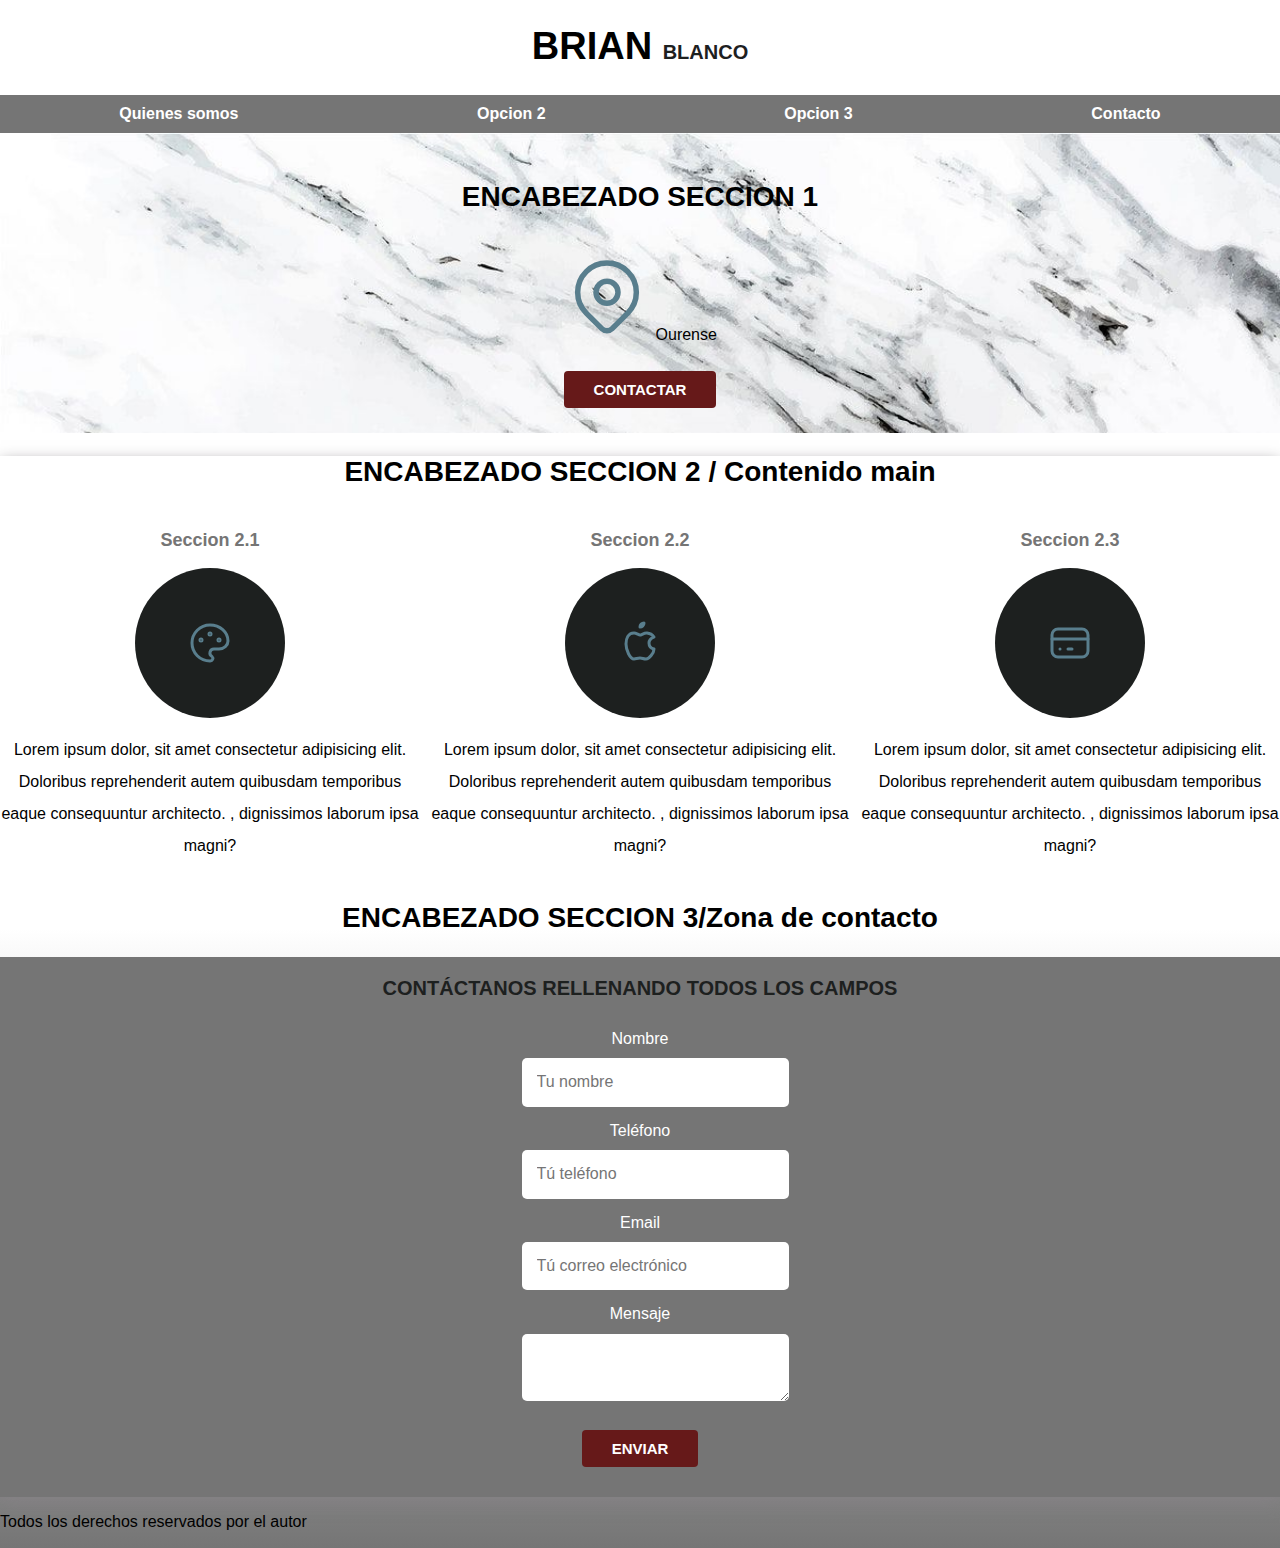
<file: index.html>
<!DOCTYPE html>
<html lang="en">
<head>
    <meta charset="UTF-8">
    <meta http-equiv="X-UA-Compatible" content="IE=edge">
    <meta name="viewport" content="width=device-width, initial-scale=1.0">
    
    <link rel="preload" href="css/normalize.css" as="style"> 
    <link rel="stylesheet" href="css/normalize.css"> <!-- para que los navegadores interpreten bien el diseño ( y se vea bien en distintos navegadores , como nosotros lo configuremos ) -->
    <link rel="preconnect" href="https://fonts.gstatic.com">
    <link href="https://fonts.googleapis.com/css2?family=Cormorant+Garamond:wght@300&display=swap" rel="stylesheet">    
   
    <link rel="preload" href="css/style.css" as="style"> 
    <link rel="stylesheet" href="css/style.css">


    <title> web1app </title>
</head>
<body>

    <!-- HEADER -->
    <header>
        <h1 class="titulo"> BRIAN  <span>BLANCO</span></h1>
    </header>



    <nav class="navegacion-principal contenedor" id="navIndex"><!-- una vez que le demos click a donde iria-->
        <a href="nosotros.html">Quienes somos</a>  <!-- si no tenemos el aerchivo podemos poner href="#"-->
        <a href="#">Opcion 2</a>
        <a href="#">Opcion 3</a>
        <a href="#zonaContacto">Contacto</a>
    </nav>

    <!--<img src="img/tiger_bg.jpg"> -->
    
    <section class="fondoUbic"><!--si el 1º elemento hijo es un Header suele requerirse section -->
        <div class="contenidofondoUbic">
            <h2>ENCABEZADO SECCION 1</h2>
           
            <div class="ubicacion">
                <p>
                    <svg xmlns="http://www.w3.org/2000/svg" class="icon icon-tabler icon-tabler-map-pin" width="88" height="88" viewBox="0 0 24 24" stroke-width="1.5" stroke="#597e8d" fill="none" stroke-linecap="round" stroke-linejoin="round">
                        <path stroke="none" d="M0 0h24v24H0z" fill="none"/>
                        <circle cx="12" cy="11" r="3" />
                        <path d="M17.657 16.657l-4.243 4.243a2 2 0 0 1 -2.827 0l-4.244 -4.243a8 8 0 1 1 11.314 0z" />
                    </svg>
                    Ourense
                </p>
            </div>

            <a class="boton" href="#">Contactar</a>

        </div>
    </section>
    

    <!-- MAIN : CONTENIDO PRINCIPAL-->
    <main class=" contenedor sombra"><!-- mayor nivel que section ( peude ir header de bajo ) , contenido importante, lo principal-->
       
        <h2>ENCABEZADO SECCION 2 / Contenido main</h2>
        
        <div class="servicios">
            <section class="servicio">
                <h3>Seccion 2.1 </h3>
                <div class="iconos">
                    <svg xmlns="http://www.w3.org/2000/svg" class="icon icon-tabler icon-tabler-palette" width="48" height="48" viewBox="0 0 24 24" stroke-width="1.5" stroke="#597e8d" fill="none" stroke-linecap="round" stroke-linejoin="round">
                        <path stroke="none" d="M0 0h24v24H0z" fill="none"/>
                        <path d="M12 21a9 9 0 1 1 0 -18a9 8 0 0 1 9 8a4.5 4 0 0 1 -4.5 4h-2.5a2 2 0 0 0 -1 3.75a1.3 1.3 0 0 1 -1 2.25" />
                        <circle cx="7.5" cy="10.5" r=".5" fill="currentColor" />
                        <circle cx="12" cy="7.5" r=".5" fill="currentColor" />
                        <circle cx="16.5" cy="10.5" r=".5" fill="currentColor" />
                    </svg>
                </div>
                <p>Lorem ipsum dolor, sit amet consectetur adipisicing elit. Doloribus reprehenderit autem quibusdam temporibus eaque consequuntur architecto. , dignissimos laborum ipsa magni?</p>
            </section>
            
            <section  class="servicio">
                <h3>Seccion 2.2 </h3>
                <div class="iconos">
                    <svg xmlns="http://www.w3.org/2000/svg" class="icon icon-tabler icon-tabler-brand-apple" width="48" height="48" viewBox="0 0 24 24" stroke-width="1.5" stroke="#597e8d" fill="none" stroke-linecap="round" stroke-linejoin="round">
                        <path stroke="none" d="M0 0h24v24H0z" fill="none"/>
                        <path d="M9 7c-3 0 -4 3 -4 5.5c0 3 2 7.5 4 7.5c1.088 -.046 1.679 -.5 3 -.5c1.312 0 1.5 .5 3 .5s4 -3 4 -5c-.028 -.01 -2.472 -.403 -2.5 -3c-.019 -2.17 2.416 -2.954 2.5 -3c-1.023 -1.492 -2.951 -1.963 -3.5 -2c-1.433 -.111 -2.83 1 -3.5 1c-.68 0 -1.9 -1 -3 -1z" />
                        <path d="M12 4a2 2 0 0 0 2 -2a2 2 0 0 0 -2 2" />
                    </svg>
                </div>
                <p>Lorem ipsum dolor, sit amet consectetur adipisicing elit. Doloribus reprehenderit autem quibusdam temporibus eaque consequuntur architecto. , dignissimos laborum ipsa magni?</p>
            </section>

            <section  class="servicio">
                <h3>Seccion 2.3</h3>
                <div class="iconos">
                    <svg xmlns="http://www.w3.org/2000/svg" class="icon icon-tabler icon-tabler-credit-card" width="48" height="48" viewBox="0 0 24 24" stroke-width="1.5" stroke="#597e8d" fill="none" stroke-linecap="round" stroke-linejoin="round">
                        <path stroke="none" d="M0 0h24v24H0z" fill="none"/>
                        <rect x="3" y="5" width="18" height="14" rx="3" />
                        <line x1="3" y1="10" x2="21" y2="10" />
                        <line x1="7" y1="15" x2="7.01" y2="15" />
                        <line x1="11" y1="15" x2="13" y2="15" />
                    </svg>
                </div>
                <p>Lorem ipsum dolor, sit amet consectetur adipisicing elit. Doloribus reprehenderit autem quibusdam temporibus eaque consequuntur architecto. , dignissimos laborum ipsa magni?</p>
            </section>
    </div>
    
   

    
    <section id="zonaContacto">
        <h2>ENCABEZADO SECCION 3/Zona de contacto </h2>
        <!-- formulario , eitqueta form ( todos esos datos se van enviar a un servidor que por ejemplo valide los datos con los ya existentes en la base de dato )-->
        <form class="formulario">
            <fieldset><!-- grupo -->    
                <legend> Contáctanos rellenando todos los campos </legend>

                <div class="contenedor-campos">
                    <!-- cada label imput en un div-->
                    <div class="campo">
                        <label>Nombre</label>
                        <!-- place holder texto dentro del label mientras no escriba ( indicadion )-->
                        <input class="input-text" type="text" placeholder="Tu nombre"> <!-- tipos buton, text, checkbox , ( mail para el @ en teclado, también valida si tiene el formato ) , number ( valida, no puedo escribir letras )-->
                    </div>

                    <div class="campo">
                        <label>Teléfono</label>
                        <input class="input-text" type="number" placeholder="Tú teléfono">
                    </div>

                    <div class="campo">
                        <label>Email</label>
                        <input class="input-text" type="email" placeholder="Tú correo electrónico">
                    </div>

                    <div class="campo">
                        <label>Mensaje</label>
                        <textarea class="input-text" ></textarea>
                    </div>
                
                </div>

                    <!-- para el boton podemos usar input type sumbit o un button -->
                    <input class="boton" type="submit" value="Enviar">
                

            </fieldset>
        </form>
    </section>

</main>

    <footer>
        <p>Todos los derechos reservados por el autor</p>
    </footer>
    
    
</body>
</html>
</file>
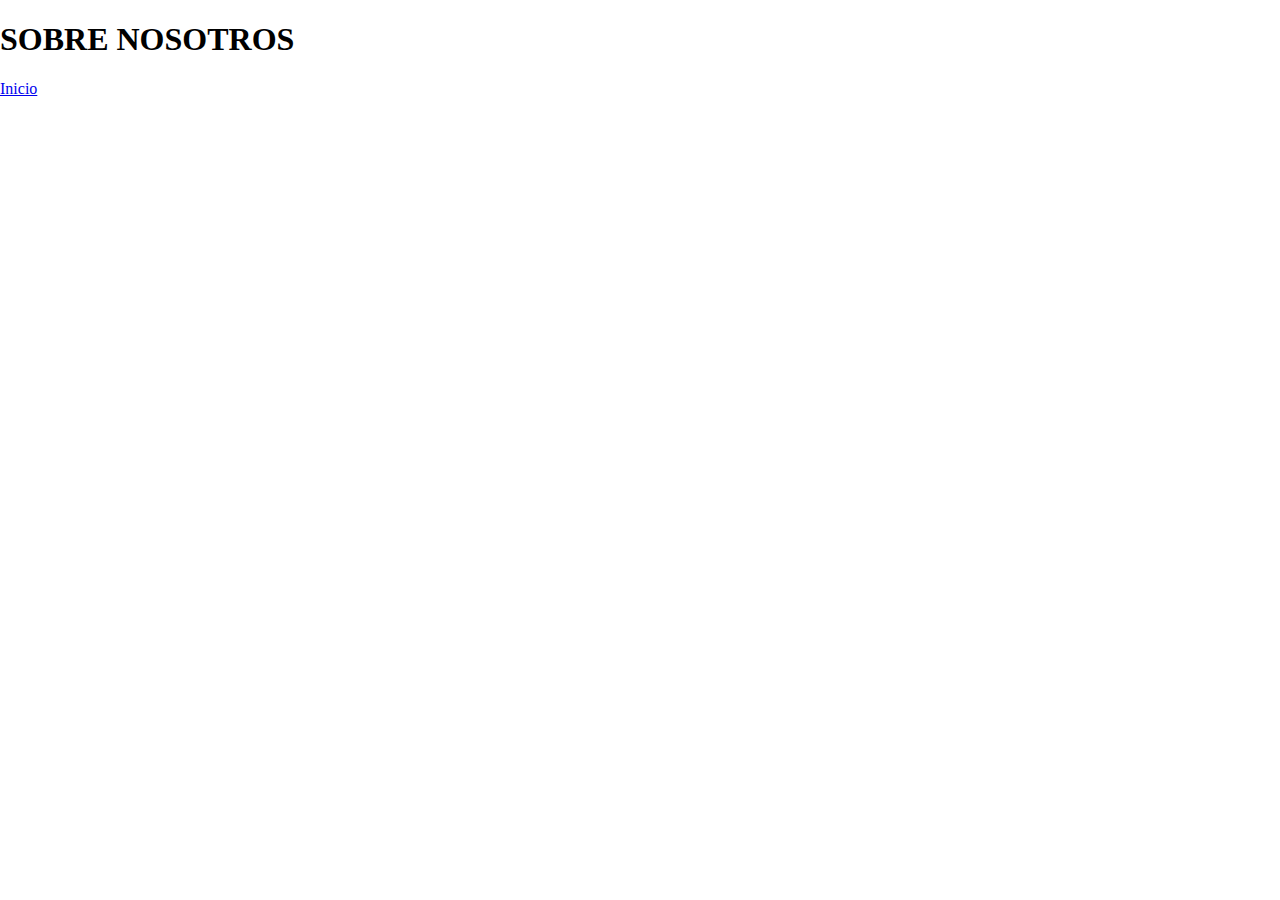
<file: nosotros.html>
<!DOCTYPE html>
<html lang="en">
<head>
    <meta charset="UTF-8">
    <meta http-equiv="X-UA-Compatible" content="IE=edge">
    <meta name="viewport" content="width=device-width, initial-scale=1.0">
    
    <link rel="preload" href="css/normalize.css" as="style"> 
    <link rel="stylesheet" href="css/normalize.css">
    <link rel="preconnect" href="https://fonts.gstatic.com">
    <link href="https://fonts.googleapis.com/css2?family=Cormorant+Garamond:wght@300&display=swap" rel="stylesheet">    
    
    <title>web1app</title>
</head>
<body>
    <header>
        <h1>SOBRE NOSOTROS</h1>
    </header> 

    <nav><!-- una vez que le demos click a donde iria-->
        <a href="index.html">Inicio</a>  <!-- si no tenemos el aerchivo podemos poner href="#"-->
    </nav>
    
    
</body>
</html>
</file>
<file: css/style.css>
:root {
    --blanco : #ffffff;
    --negro: #212121;
    --negroClaro: #1D201F;
    --gris: #757575;
    --fondoNav: #9f9d9b;
    --grisClaro: #DFE9F3;
}

html{
    font-size: 62.5%;
}

body{

    
    font-size: 16px; /*1 rem = 16 px ( el rem se adapta mejor a televisores/pantallas grandes*/
    font-family: 'Lucida Sans', 'Lucida Sans Regular', 'Lucida Grande', 'Lucida Sans Unicode', Geneva, Verdana, sans-serif;
    background-image: linear-gradient(to top , var(--gris) 0%, var(--blanco) 40%); /*fondo degradado, hay que indicarle hacia donde va y desde que colores */
}

h1{
    font-size: 3.8rem;
}

h2{

    font-size: 2.8rem;
}

h3{

    font-size: 1.8rem;
}

h1,h2,h3 {
    text-align: center;
}
/*#navIndex*/
    


.titulo span{
    font-size: 2rem;
    color: var(--negroClaro);
}

.contenedor {
    max-width: 120 rem;
    margin: 0 auto;
    text-align: center;

    
}

.boton{
    background-color: rgb(102, 25, 25);
    padding: 1rem 3rem;
    margin-top: 1rem;
    font-size: 1.5rem;
    text-decoration: none;
    text-transform: uppercase;
    font-weight: bold;
    color: white;
    text-align: center;
    border-radius: .4rem; /*esquinas redondeadas */
    width: 90%;
    border: none;
}

.boton:hover{
    cursor: pointer;
}

.sombra{
    -webkit-box-shadow: 0px 5px 15px -1px rgba(133,129,133,0.93);
    -moz-box-shadow: 0px 5px 15px -1px rgba(133,129,133,0.93);
    box-shadow: 0px 5px 15px -1px rgba(133,129,133,0.93);
    
    
}

@media (min-width: 780px ) {
    .boton{
        width: auto;
        margin-left: 3rem;
        margin-right: 3rem;
    }
}
    


.navegacion-principal{
    background-color: var(--gris);
    display: flex; /*nos permite propiedades de flex para distribuir elementos */
    flex-direction: column;
    
}



.navegacion-principal a{
    color: var(--blanco);
    text-decoration: none;
    padding: 1rem;
    font-weight: BOLD;

}

@media (min-width: 768px) {
    .navegacion-principal{
        flex-direction: row;
        justify-content: space-around;
    }
}
    




.navegacion-principal a:hover{

    background-color: var(--negroClaro);
}



.fondoUbic {

    background-image: url(../img/fondoUbic.jpg);
    background-repeat: no-repeat; /*al minimzar la pantalla , ir hacuiendo mas pequeño la imagen se repite*/
    background-size: cover; /*ocupe todo*/
    height: 300px;
    
    position: relative;
}

.contenidofondoUbic{
    position: absolute;
    background-color: rgba(0 0 0 / 0%); /* para controlar la transparencia con el 4 valor, alpha*/

    width: 100%;
    height: 100%;

    /**alinear vertical y horizontalmente **/
    display: flex;
    flex-direction: column;
    align-items: center;
    justify-content: center;
}


.ubicacion{
    display: flex;
    align-items: flex-end;
}



/** Contenido main: Servicios**/
@media (min-width: 768px) {

    .servicios{
        display: grid;
        grid-template-columns:  repeat(3, 1fr);
        column-gap: 1rem;
    }

}
    



/** iconos contenido main **/

.servicio{
    display: flex;
    flex-direction: column;
    align-items: center;
}

.servicio h3{
    color: var(--gris);
}

.servicio p{
line-height: 2;
text-align: center;

}

.servicio .iconos{
    height: 15rem;
    width: 15rem;
    background-color: var(--negroClaro);
    border-radius: 50%; /*+circulos*/
    display: flex;
    justify-content: center;
    align-items: center; /*alinear verticalemtne*/
}




/** CONTACTO **/


.formulario{
    background-color: var(--gris);
    padding: 2rem;
}

.formulario fieldset {
    border: none;
    width: min(60 rem, 100%); /**utilizar el valor mas pequeño**/
    margin: 0 auto;
    display: flex;
    flex-direction: column;
    align-items: center;
    padding: 1rem;
}

.formulario legend{
    color: var(--negroClaro);
    font-size: 2rem;
    text-align: center;
    margin: 0 auto;
    text-transform: uppercase;
    margin-bottom: 2rem;
    font-weight: 700;

}


/* campos formulario */

.contenedor-campos{


}

.campo{
    margin-bottom: 1.5rem;
}

.campo label{
    color: var(--blanco);
    display: block;
    margin-bottom: 1rem;
    font: bold;
}

.input-text{
    
    width: 100%;
    border: none;
    padding: 1.5rem;
    border-radius: .5rem;
}
</file>
